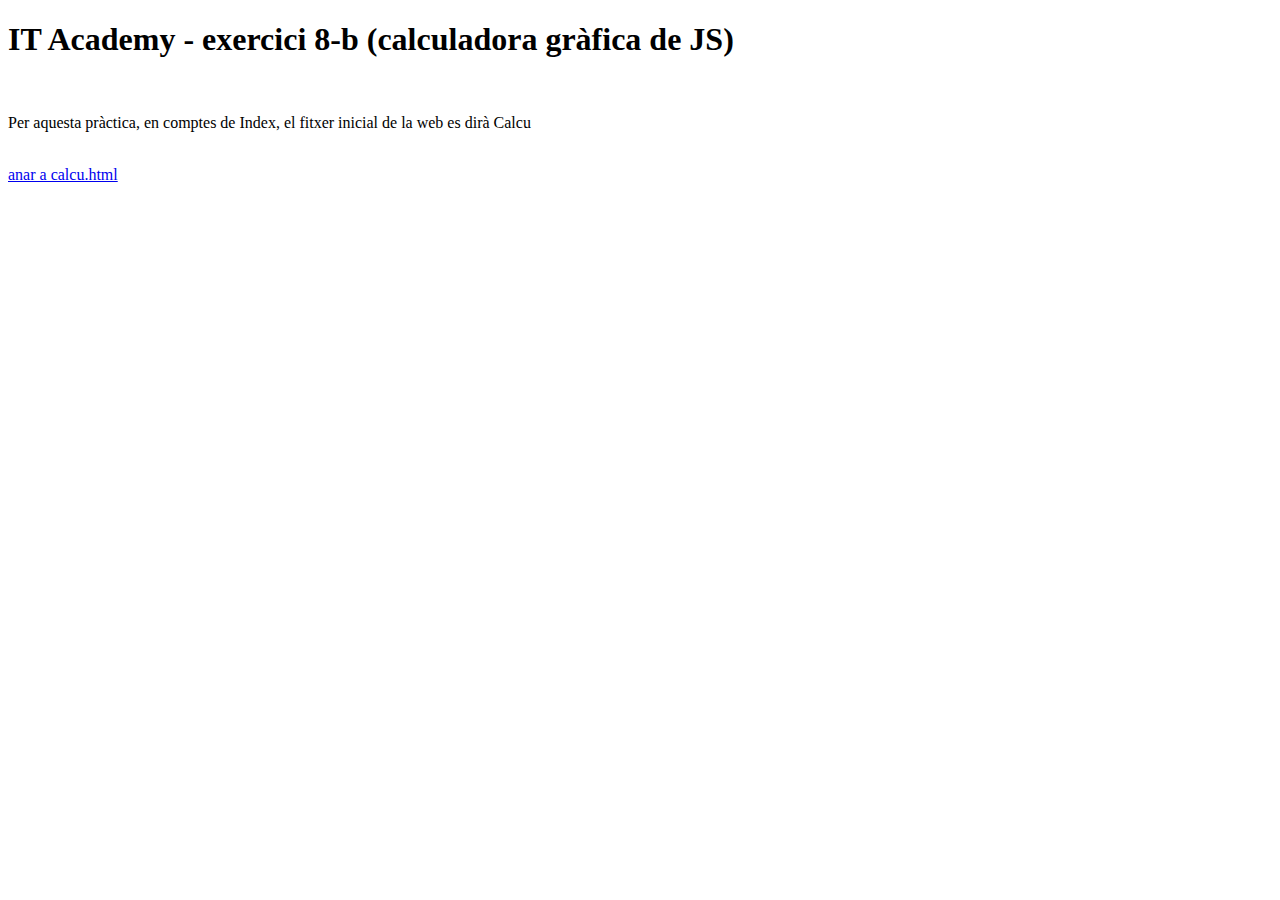
<file: index.html>
<!DOCTYPE html>
<html lang="en">
<head>
    <meta charset="UTF-8">
    <meta http-equiv="X-UA-Compatible" content="IE=edge">
    <meta name="viewport" content="width=device-width, initial-scale=1.0">

    <meta name="author"      content="Ignasi Ortiz">
    <meta name="keywords"    content="JavaScript learning arrays functions bucles">
    <meta name="description" content="IT Academy - modul 7 JavaScript"> 

    <title>JavaScript ex.8-b</title>
</head>
<body>
    <h1>IT Academy - exercici 8-b (calculadora gràfica de JS)</h1>
    <br>
    <p>Per aquesta pràctica, en comptes de Index, el fitxer inicial de la web es dirà Calcu</p>
    <br>
    <a href="calcu.html">anar a calcu.html</a>
    <br>
</body>
</html>
</file>
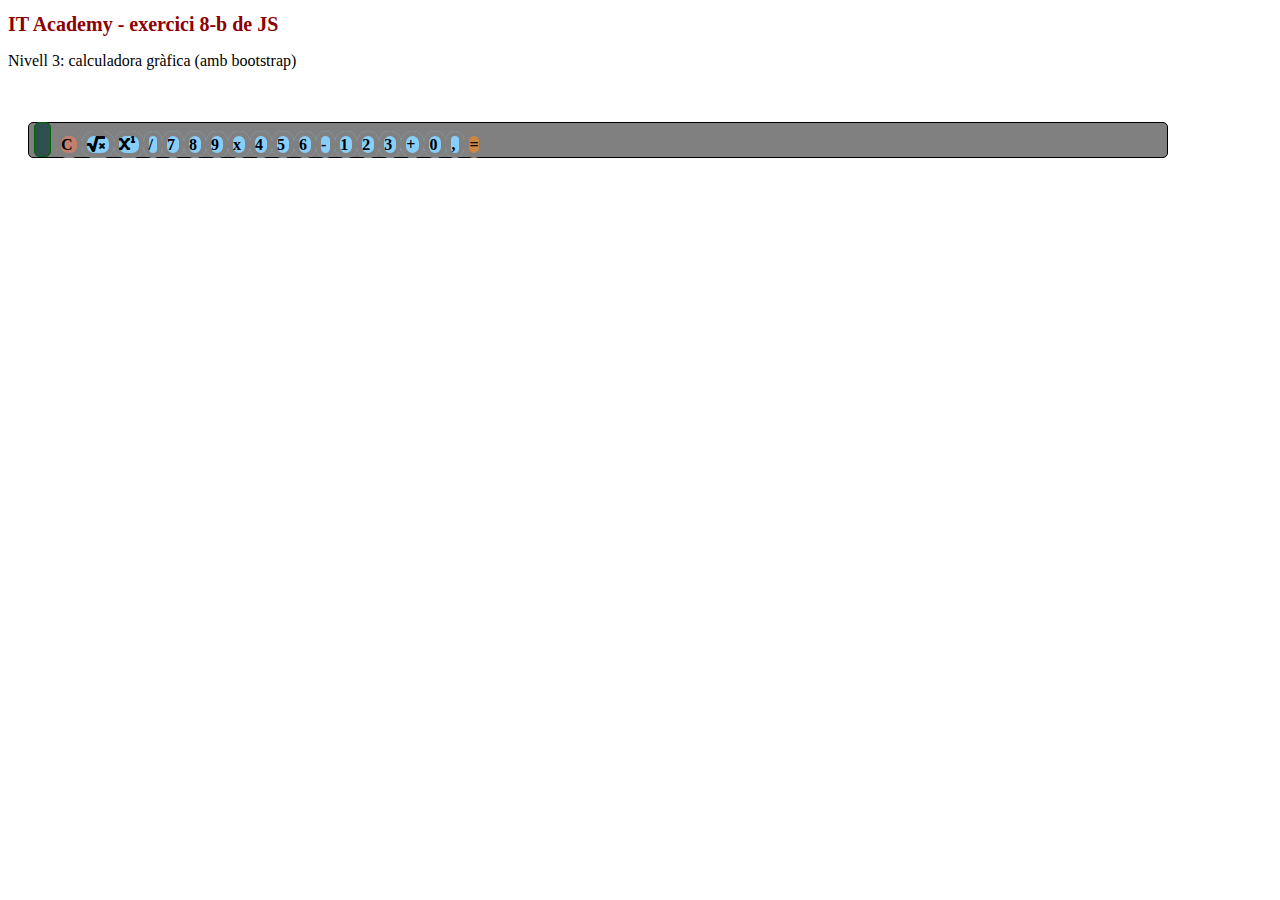
<file: calcu.html>
<!DOCTYPE html>
<html lang="en">

    <!-- ENUNCIATS:    

    Exercici-1: Mostrar per Consola "Hola mundo"                           --- > JA FET
    Exercici-2: Crear un Alert per mostrar el nom                          --- > JA FET
    Exercici-3: Crear una variable pel nom i una pel cognom                --- > JA FET
    Exercici-4: Crear dues variables amb dos números i fer la suma         --- > JA FET
    Exercici-5: Crear variable 'nota_examen' i mostrar alert Aprovat o no  --- > JA FET     
    Exercici-6: Reemplaçar paraules/lletres (blau per verd / o per u)      --- > JA FET
    Exercici-7: Llistats, mostrar per pantalla cada element i la posició   --- > JA FET
    Exercici-8: Calculadora, per pantalla, i controlant div per 0          --- > JA FET

    ... exercici-8-b:  calculadora amb diseny gràfic (lliure)                       -->

<head>
    <meta charset="UTF-8">
    <meta http-equiv="X-UA-Compatible" content="IE=edge">
    <meta name="viewport" content="width=device-width, initial-scale=1.0">

    <meta name="author"      content="Ignasi Ortiz">
    <meta name="keywords"    content="JavaScript learning arrays functions bucles">
    <meta name="description" content="IT Academy - modul 8 JavaScript"> 

     <!-- Fonts Awesome -->
     <link rel="stylesheet" href="https://cdnjs.cloudflare.com/ajax/libs/font-awesome/5.13.0/css/all.min.css">

    <!-- Bootstrap ... amb CDN (enllaços) ------------------------------------------  -->
    <link   href="https://cdn.jsdelivr.net/npm/bootstrap@5.0.0-beta2/dist/css/bootstrap.min.css" 
            rel="stylesheet" 
            integrity="sha384-BmbxuPwQa2lc/FVzBcNJ7UAyJxM6wuqIj61tLrc4wSX0szH/Ev+nYRRuWlolflfl" 
            crossorigin="anonymous">

    <!-- aquí llegirem fitxer per aplicar estils -->
    <link rel="stylesheet" href="styles/styles.css">

    <title>JavaScript ex.8-b</title>
</head>

<body>
    <h1>IT Academy - exercici 8-b de JS</h1>
    <p>Nivell 3: calculadora gràfica (amb bootstrap)</p>    
    <br>
    <br>    
    <div class="container">
        <outputs class="row">            
            <outputSc id="screen" class="col bg-screen">&nbsp; </outputSc>
        </outputs>
        <inputs class="row">            
            <inputBtn id="btn-clr" class="col-3 btn bg-clrscr"> C </inputBtn>
            <inputBtn id="btn-sqr" class="col-3 btn bg-button"><i class="fas fa-square-root-alt"></i> </inputBtn>
            <inputBtn id="btn-pot" class="col-3 btn bg-button"><i class="fas fa-superscript">    </i> </inputBtn>
            <inputBtn id="btn-div" class="col-3 btn bg-button">/ </inputBtn>
            <inputBtn id="btn-bt7" class="col-3 btn bg-button">7 </inputBtn>
            <inputBtn id="btn-bt8" class="col-3 btn bg-button">8 </inputBtn>
            <inputBtn id="btn-bt9" class="col-3 btn bg-button">9 </inputBtn>
            <inputBtn id="btn-mul" class="col-3 btn bg-button">x </inputBtn>        
            <inputBtn id="btn-bt4" class="col-3 btn bg-button">4 </inputBtn>
            <inputBtn id="btn-bt5" class="col-3 btn bg-button">5 </inputBtn>
            <inputBtn id="btn-bt6" class="col-3 btn bg-button">6 </inputBtn>
            <inputBtn id="btn-res" class="col-3 btn bg-button">- </inputBtn>
            <inputBtn id="btn-bt1" class="col-3 btn bg-button">1 </inputBtn>
            <inputBtn id="btn-bt2" class="col-3 btn bg-button">2 </inputBtn>
            <inputBtn id="btn-bt3" class="col-3 btn bg-button">3 </inputBtn>
            <inputBtn id="btn-sum" class="col-3 btn bg-button">+ </inputBtn>        
            <inputBtn id="btn-bt0" class="col-3 btn bg-button">0 </inputBtn>
            <inputBtn id="btn-dec" class="col-3 btn bg-button">, </inputBtn>
            <inputBtn id="btn-exe" class="col-6 btn bg-accept">= </inputBtn>
        </inputs>
    </div>  
    <br>
    <br>
    <!-- <input type='button' class='button' id="calcular" value='8._ Calcular' onClick='calcular()'/>  -->
    <!-- crida al JS -->


    <!-- ________________________________ SCRIPTS bootstrap i propi _______________________________________________________ -->

    <!-- enllaços CDN (online):  jQuery, popper, bootstrap-->
    <script src="https://code.jquery.com/jquery-3.5.1.slim.min.js"
       integrity="sha384-DfXdz2htPH0lsSSs5nCTpuj/zy4C+OGpamoFVy38MVBnE+IbbVYUew+OrCXaRkfj"
       crossorigin="anonymous"></script>
    <script src="https://cdn.jsdelivr.net/npm/popper.js@1.16.1/dist/umd/popper.min.js"
       integrity="sha384-9/reFTGAW83EW2RDu2S0VKaIzap3H66lZH81PoYlFhbGU+6BZp6G7niu735Sk7lN"
       crossorigin="anonymous"></script>
    <script src="https://stackpath.bootstrapcdn.com/bootstrap/4.5.2/js/bootstrap.min.js"
       integrity="sha384-B4gt1jrGC7Jh4AgTPSdUtOBvfO8shuf57BaghqFfPlYxofvL8/KUEfYiJOMMV+rV"
       crossorigin="anonymous"></script>    

    <script src="scripts/main.js" type="text/javascript"></script>
    <!-- referencia al fitxer JS - recomanable definir al final just abans del body 
    perquè sino no coneix encara el HTML i no sap on trobar les ubicacions dins la pagina -->
</body>
</html>
</file>
<file: styles/styles.css>
.container{
  background-color: gray;
  border-radius: 5px;
  border-color: black;
  border-style: solid ;
  border-width: thin;
  margin-left: 20px;
  width: 90%;
}

.btn:hover {
  color: yellow;
}

.bg-screen{
  margin: 5px;
  margin-top: 20px;
  margin-bottom: 10px;
  background-color: darkslategrey;
  color: greenyellow;
  border-color: darkgreen;
  border-style: solid ;
  border-radius: 6px;
  border-width: thin;
  width: 40%;
  height: 50px;
  text-align: right;
  font-weight: bold;
  font-size: 30px;
}

.bg-button{
  background-color: lightskyblue;
  border-color: gray;
  border-style: solid;
  height: 50px;
  border-radius: 12px;
  border-width: thick;
  text-align: center;
  font-weight: bold;
}

.bg-clrscr{
  background-color: rgb(196, 128, 111);
  /* border-color: saddlebrown; */
  border-color: grey;
  border-style: solid;
  border-width: thick;
  height: 50px;
  border-radius: 12px;
  text-align: center;
  font-weight: bold;
}

.bg-accept{
  background-color: peru;
  /* border-color: saddlebrown; */
  border-color: grey;
  border-style: solid;
  border-width: thick;
  height: 50px;
  border-radius: 12px;
  text-align: center;
  margin-bottom: 20px;
  font-weight: bold;
}


/* 
body{
  background-color: peru;
  color: white;
  font: 300 16px/22px "Lato", "Open Sans", "Helvetica Neue", Helvetica, Arial, sans-serif;  
} */

h1{
  color: darkred;
  font-size: 20px;
}
</file>
